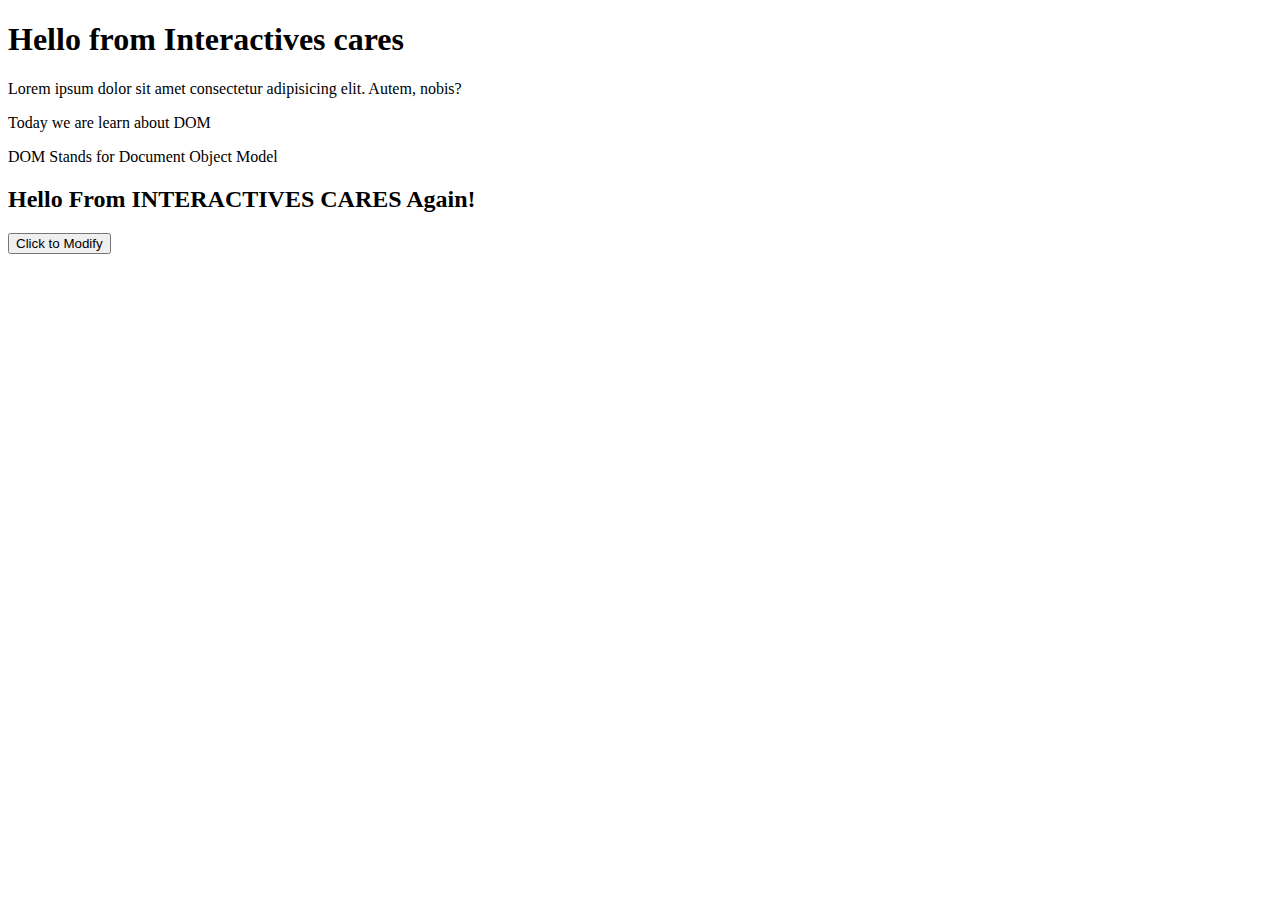
<file: DOM/index.html>
<!DOCTYPE html>
<html lang="en">
<head>
    <meta charset="UTF-8">
    <meta name="viewport" content="width=device-width, initial-scale=1.0">
    <title>Document</title>
</head>
<body>
   
    <section id="content">
         
    <h1 class="heading">Hello from Interactives cares</h1>
    <p class="paragraph">Lorem ipsum dolor sit amet consectetur adipisicing elit. Autem, nobis?</p>
    <p class="text">Today we are learn about DOM</p>
    <p class="tex">DOM Stands for Document Object Model</p>
    </section>

    <button id="click">Click to Modify</button>

</body>

      <script>
         const heading = document.getElementsByClassName("heading");
          
         const paragraph = document.getElementsByTagName("p");
         
         const h2 = document.createElement("h2");

         h2.innerText = "Hello From INTERACTIVES CARES Again!"
         const contentSection = document.getElementById("content");
         contentSection.appendChild(h2)
         //paragraph[0].remove()

         const button = document.getElementById("click");
         
        

        button.addEventListener("click", function(){
        //     for(let i = 0; i < para.length; i++){
        //     para[i].innerHTML = `<strong>${para[i].innerHTML}</strong>`;
        // }
        const para = document.getElementsByTagName("p");
        for(let para of paras){
            para.innerHTML = `<strong>${para.innerHTML}</strong>`;
        }

        button.innerText = "Make normal"
        })

        //  function toggleButton() {

        //     if(button.innerText == "Modify"){
        //         button.innerText = "Back";
        //     }else{
        //         button.innerText = "Modify"
        //     }

        //  }

          // add envent listener to the button to call toggleButton on Click
          // button.addEventListener("click", toggleButton);

         
      </script>

</html>
</file>
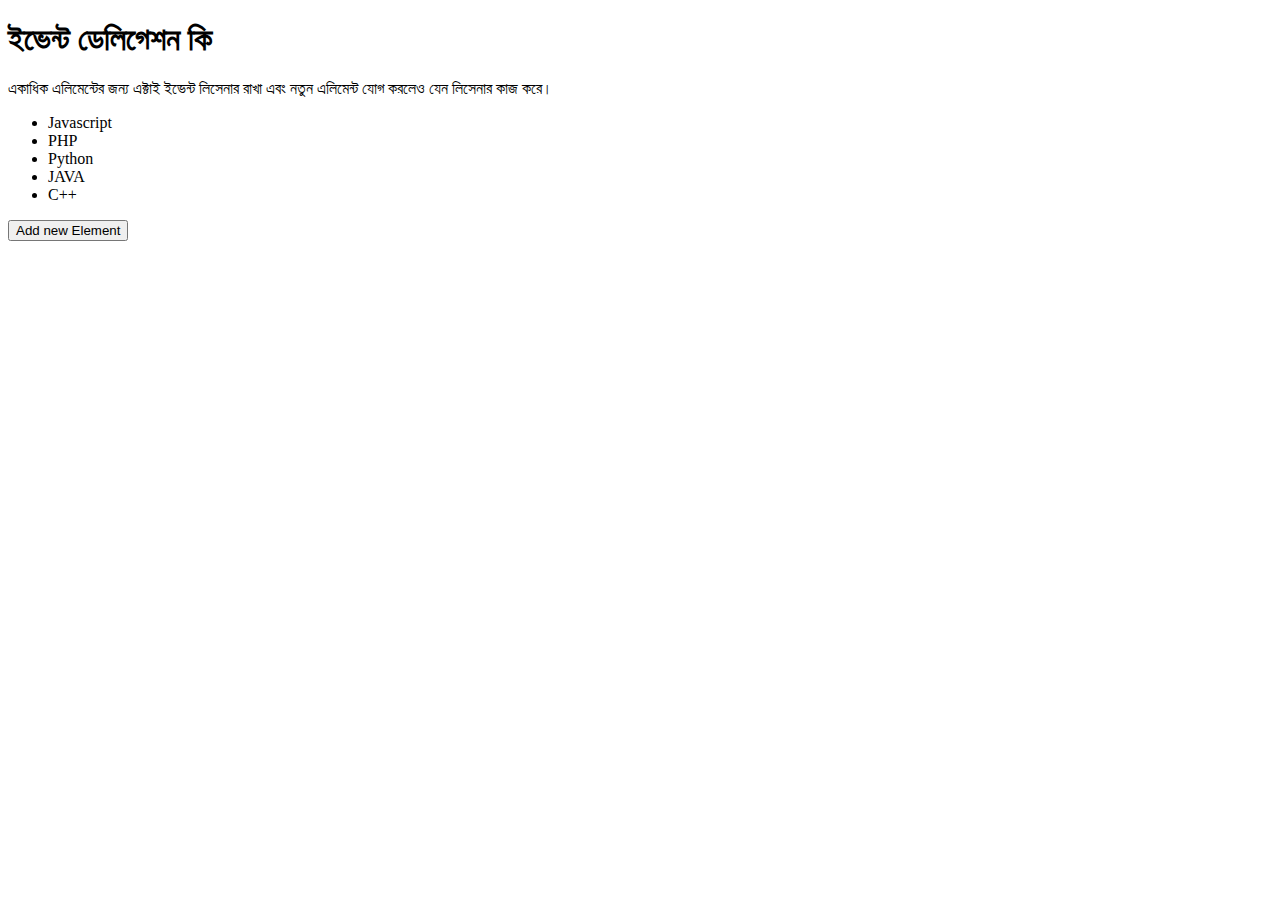
<file: Event Delegation/index.html>
<!DOCTYPE html>
<html lang="en">
<head>
    <meta charset="UTF-8">
    <meta name="viewport" content="width=z, initial-scale=1.0">
    <title>Document</title>
</head>
<body>

      
    <h1>ইভেন্ট ডেলিগেশন কি</h1>
    <p>একাধিক এলিমেন্টের জন্য এক্টাই ইভেন্ট লিসেনার রাখা এবং নতুন এলিমেন্ট যোগ করলেও যেন লিসেনার কাজ করে।</p>

    <ul id="list">
        <li>Javascript</li>
        <li>PHP</li>
        <li>Python</li>
        <li>JAVA</li>
        <li>C++</li>
    </ul>

    <div>
        <button onclick="addElement()">Add new Element</button>
    </div>

    <script src="./script.js"></script>
</body>
</html>
</file>
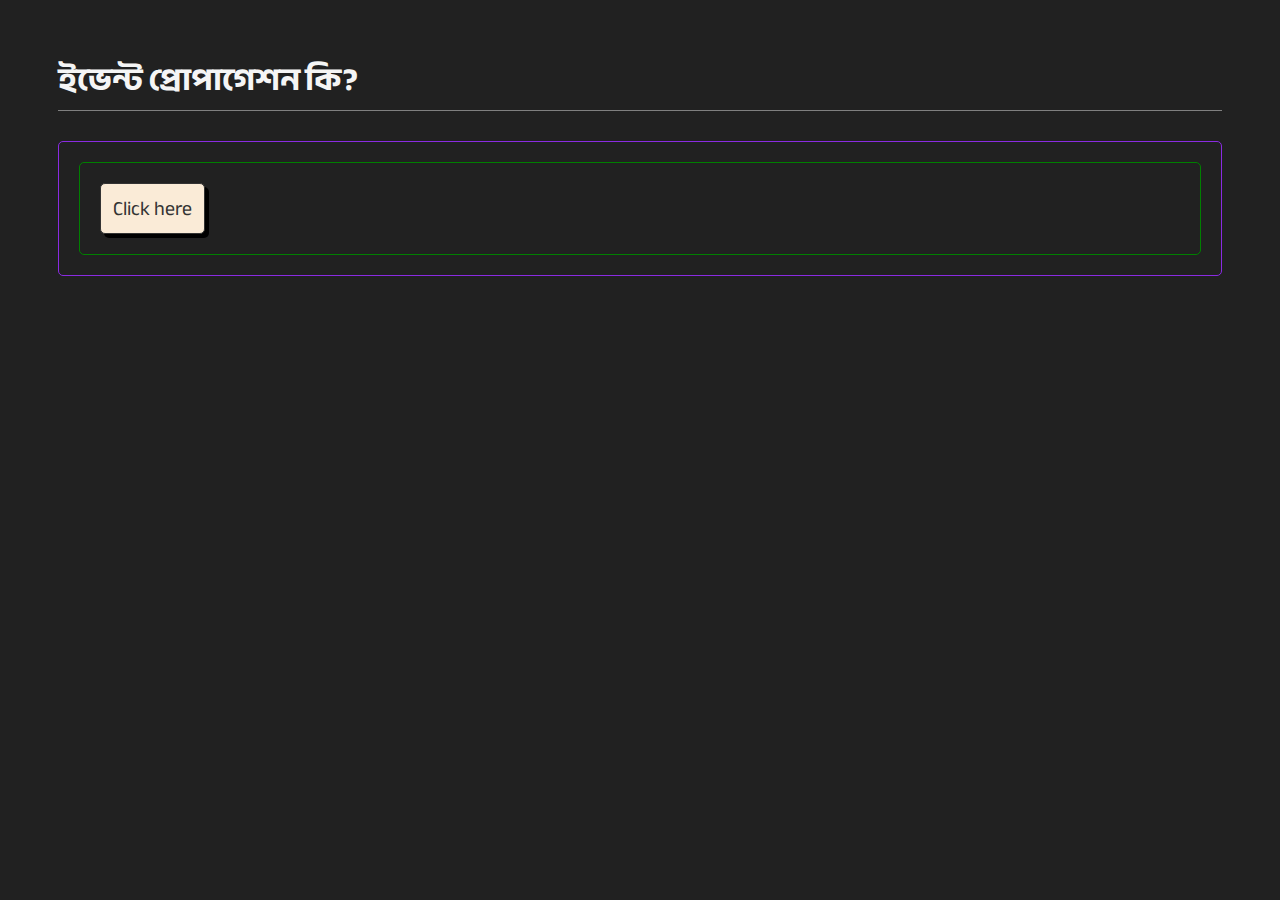
<file: Event Propegation/index.html>
<!DOCTYPE html>
<html lang="en">
    <head>
        <meta charset="UTF-8" />
        <meta name="viewport" content="width=device-width, initial-scale=1.0" />
        <title>Event Propagation</title>
        <link rel="preconnect" href="https://fonts.googleapis.com" />
        <link rel="preconnect" href="https://fonts.gstatic.com" crossorigin />
        <link
            href="https://fonts.googleapis.com/css2?family=Anek+Bangla:wght@400;600&display=swap"
            rel="stylesheet"
        />
        <link rel="stylesheet" href="./style.css" />
    </head>
    <body>
        <div class="container">
            <h1>ইভেন্ট প্রোপাগেশন কি?</h1>

            <div class="parent" id="parent">
                <form id="form">
                    <button type="button" id="button">Click here</button>
                </form>
            </div>
        </div>

        <script src="./script.js"></script>
    </body>
</html>
</file>
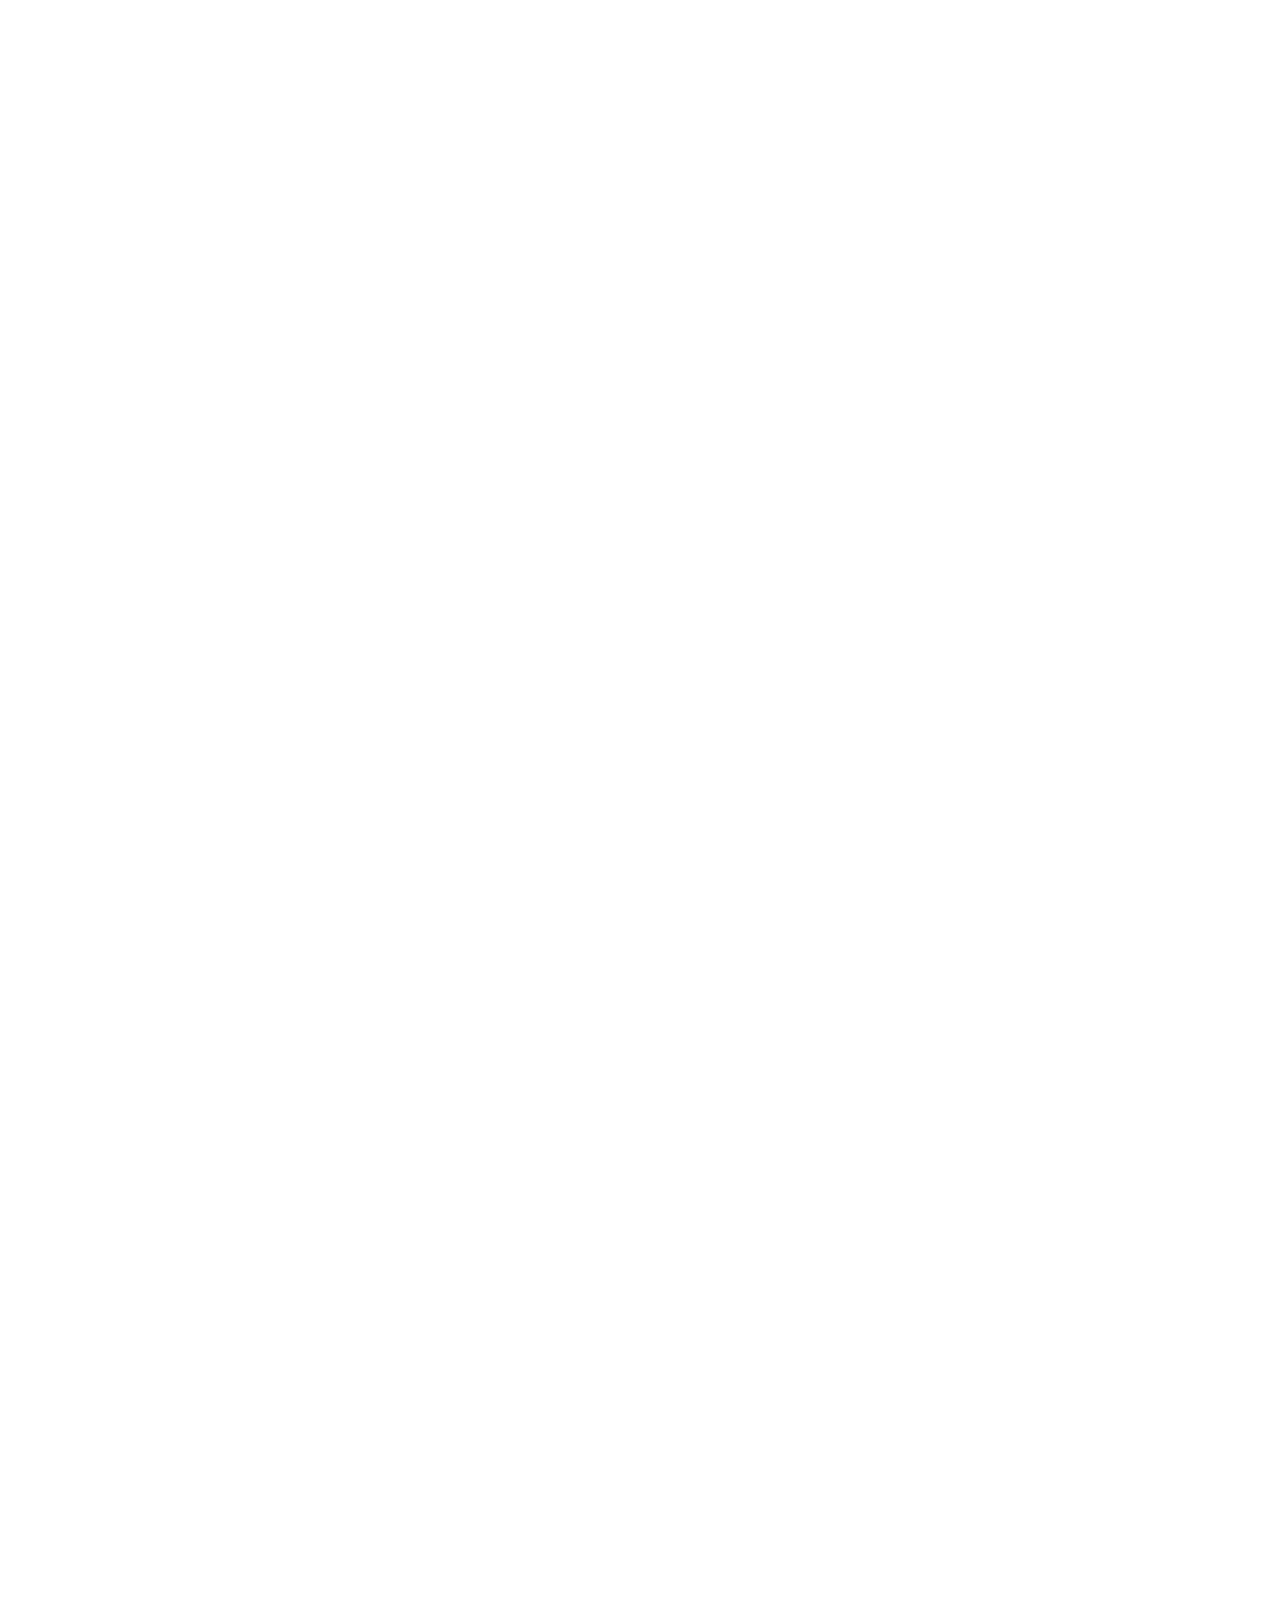
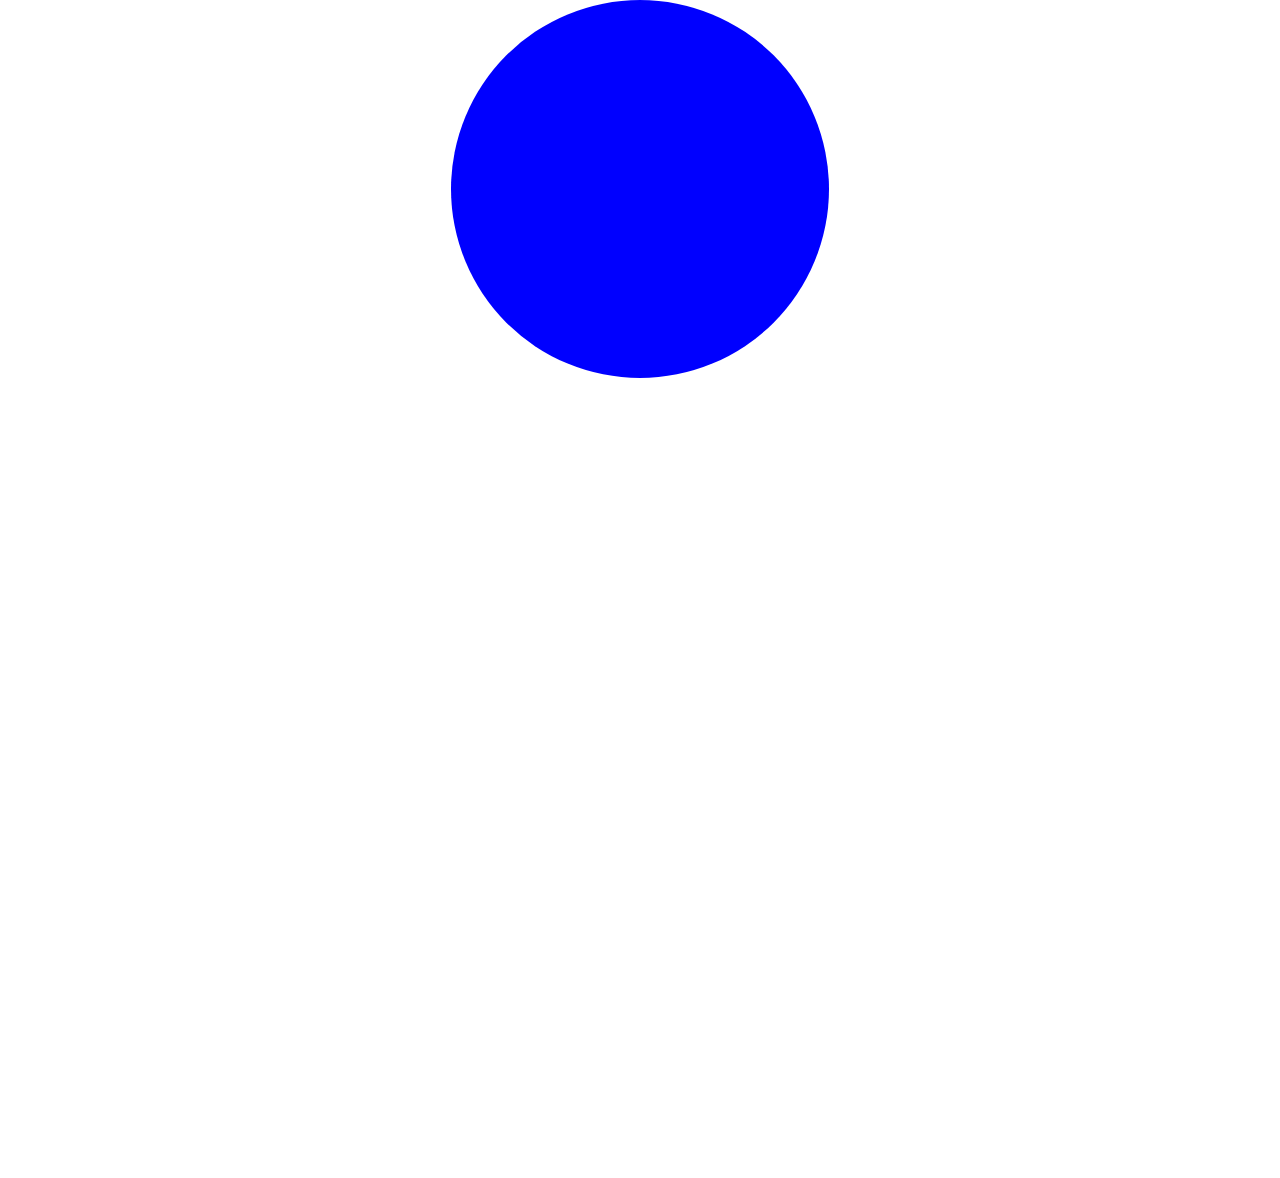
<file: Intersaction Observer/index.html>
<!DOCTYPE html>
<html lang="en">
  <head>
    <meta charset="UTF-8" />
    <meta name="viewport" content="width=device-width, initial-scale=1.0" />
     <link rel="stylesheet" href="index.css"><link/>
    <title>Document</title>
  </head>
  <body>
    <div id="circle"></div>
    <script src="./index.js"></script>
  </body>
</html>
</file>
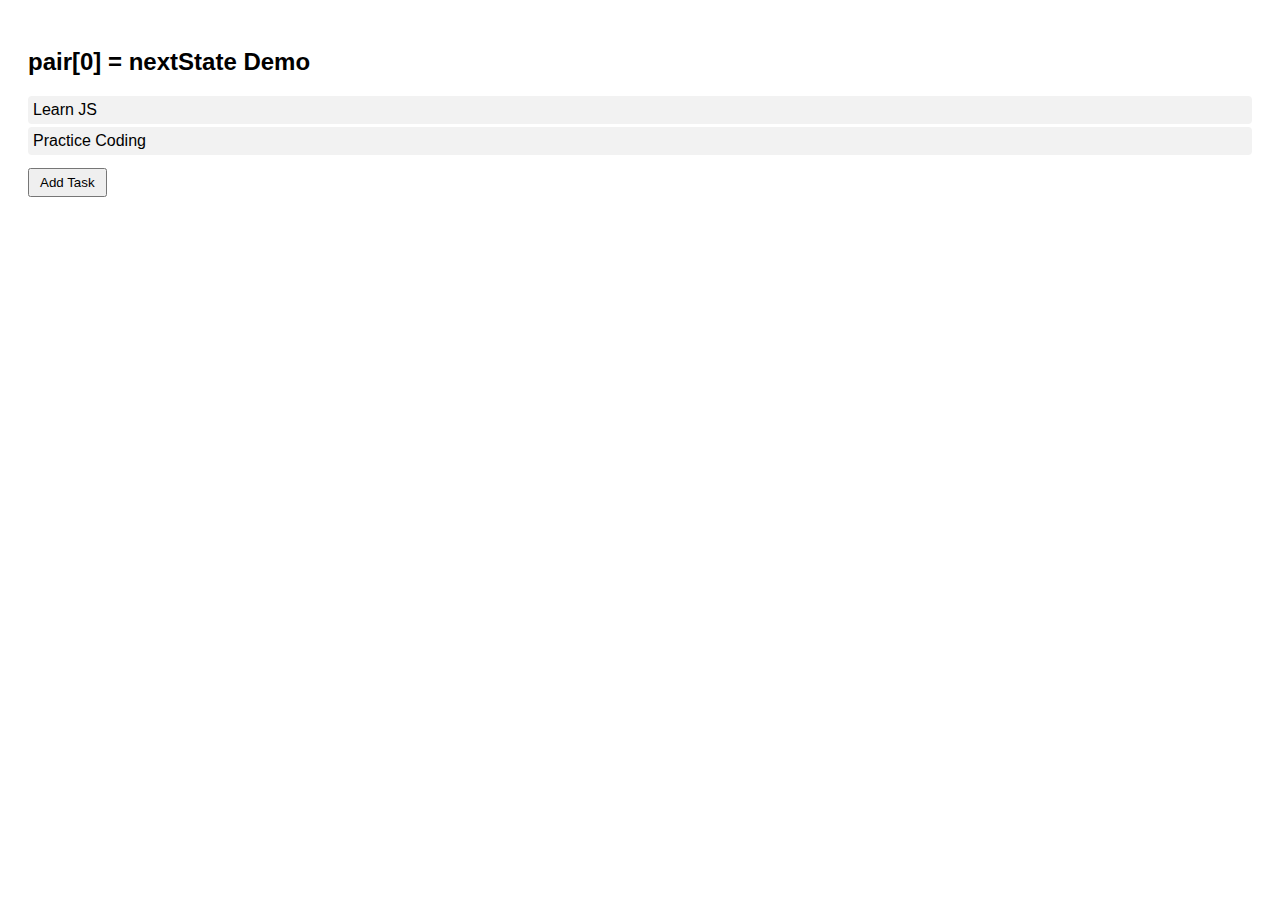
<file: Intersaction Observer/pair.html>
<!DOCTYPE html>
<html>
<head>
    <title>pair[0] State Update Demo</title>
    <style>
        body { font-family: Arial; padding: 20px; }
        #tasks { margin-top: 10px; }
        button { margin-top: 10px; padding: 5px 10px; }
        .task { background: #f2f2f2; padding: 5px; margin: 3px 0; border-radius: 4px; }
    </style>
</head>
<body>

<h2>pair[0] = nextState Demo</h2>

<div id="tasks"></div>
<button id="addBtn">Add Task</button>

<script>
    // আমাদের "pair" (state + function)
    let tasks = ["Learn JS", "Practice Coding"];
    function addTask(newTask) {
        let nextState = [...pair[0], newTask]; // পুরনো state + নতুন টাস্ক
        pair[0] = nextState; // state আপডেট
        render(); // UI আপডেট
    }

    let pair = [tasks, addTask]; // pair[0] = state, pair[1] = updater function

    function render() {
        const container = document.getElementById("tasks");
        container.innerHTML = "";
        pair[0].forEach(task => {
            let div = document.createElement("div");
            div.className = "task";
            div.textContent = task;
            container.appendChild(div);
        });
    }

    document.getElementById("addBtn").addEventListener("click", () => {
        let newTask = "New Task " + (pair[0].length + 1);
        pair[1](newTask); // updater function কল
    });

    render(); // প্রথমবার রেন্ডার
</script>

</body>
</html>
</file>
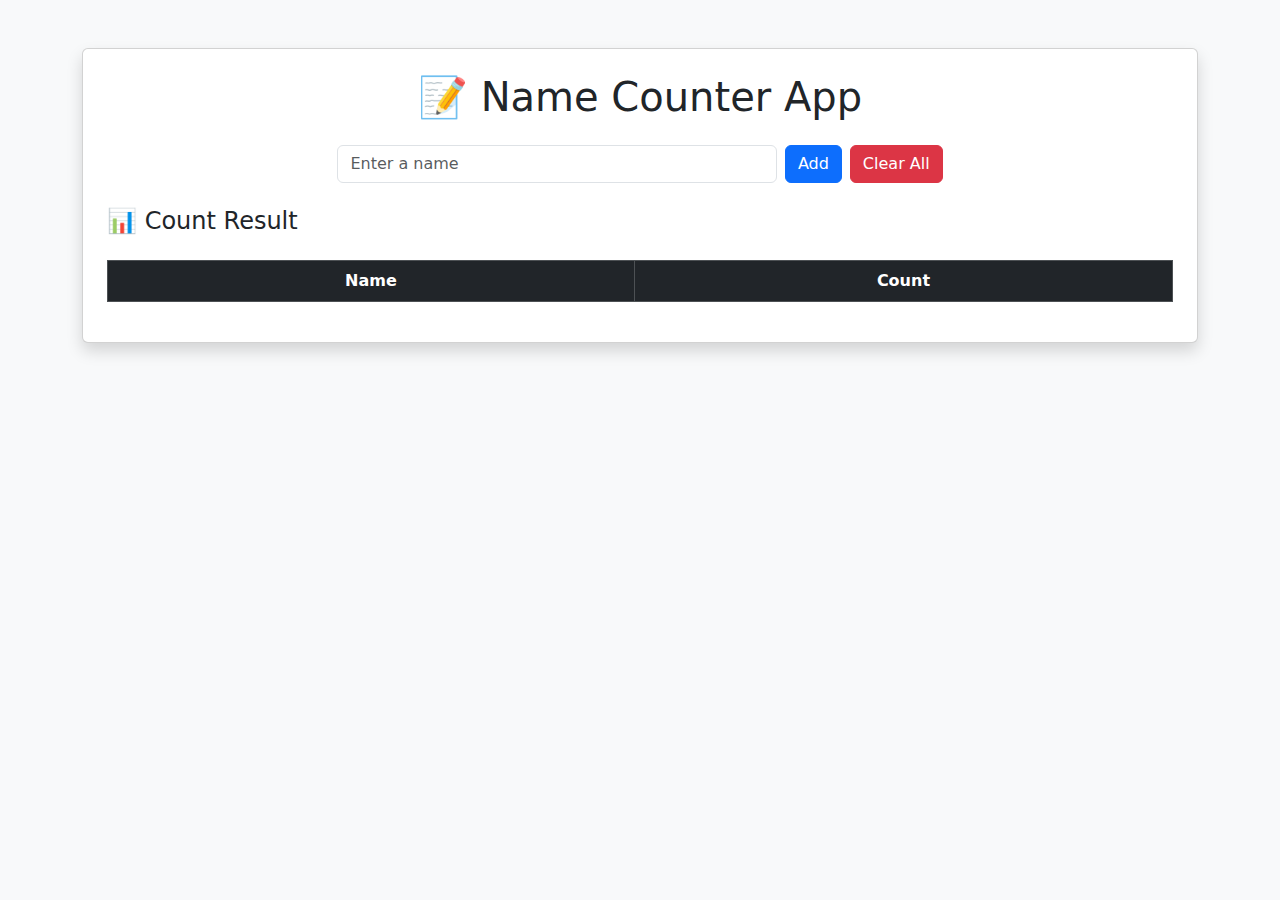
<file: JS/Counter.html>
<!DOCTYPE html>
<html lang="bn">
<head>
    <meta charset="UTF-8">
    <meta name="viewport" content="width=device-width, initial-scale=1.0">
    <title>Name Counter App</title>
    <!-- Bootstrap CSS -->
    <link href="https://cdn.jsdelivr.net/npm/bootstrap@5.3.2/dist/css/bootstrap.min.css" rel="stylesheet">
</head>
<body class="bg-light">

    <div class="container py-5">
        <div class="card shadow p-4">
            <h1 class="text-center mb-4">📝 Name Counter App</h1>

            <!-- Input & Buttons -->
            <div class="row g-2 justify-content-center">
                <div class="col-md-5">
                    <input type="text" id="nameInput" class="form-control" placeholder="Enter a name">
                </div>
                <div class="col-auto">
                    <button class="btn btn-primary" onclick="addName()">Add</button>
                </div>
                <div class="col-auto">
                    <button class="btn btn-danger" onclick="clearAll()">Clear All</button>
                </div>
            </div>

            <!-- Table -->
            <h4 class="mt-4">📊 Count Result</h4>
            <div class="table-responsive">
                <table class="table table-bordered table-striped text-center mt-3">
                    <thead class="table-dark">
                        <tr>
                            <th>Name</th>
                            <th>Count</th>
                        </tr>
                    </thead>
                    <tbody id="nameTable">
                        <!-- ডাটা এখানে আসবে -->
                    </tbody>
                </table>
            </div>
        </div>
    </div>

    <script>
        let nameCount = new Map();

        // Load from LocalStorage
        window.onload = function() {
            let savedData = localStorage.getItem("nameCountData");
            if (savedData) {
                nameCount = new Map(JSON.parse(savedData));
                updateTable();
            }
        };

        // Add Name
        function addName() {
            let name = document.getElementById("nameInput").value.trim();
            if (name === "") {
                alert("Please enter a name!");
                return;
            }

            if (nameCount.has(name)) {
                nameCount.set(name, nameCount.get(name) + 1);
            } else {
                nameCount.set(name, 1);
            }

            document.getElementById("nameInput").value = "";
            saveData();
            updateTable();
        }

        // Update Table
        function updateTable() {
            let tableBody = document.getElementById("nameTable");
            tableBody.innerHTML = "";

            for (let [name, count] of nameCount) {
                let row = `<tr>
                            <td>${name}</td>
                            <td>${count}</td>
                           </tr>`;
                tableBody.innerHTML += row;
            }
        }

        // Save to LocalStorage
        function saveData() {
            localStorage.setItem("nameCountData", JSON.stringify([...nameCount]));
        }

        // Clear All
        function clearAll() {
            if (confirm("Are you sure you want to clear all data?")) {
                nameCount.clear();
                localStorage.removeItem("nameCountData");
                updateTable();
            }
        }
    </script>

    <!-- Bootstrap JS -->
    <script src="https://cdn.jsdelivr.net/npm/bootstrap@5.3.2/dist/js/bootstrap.bundle.min.js"></script>
</body>
</html>
</file>
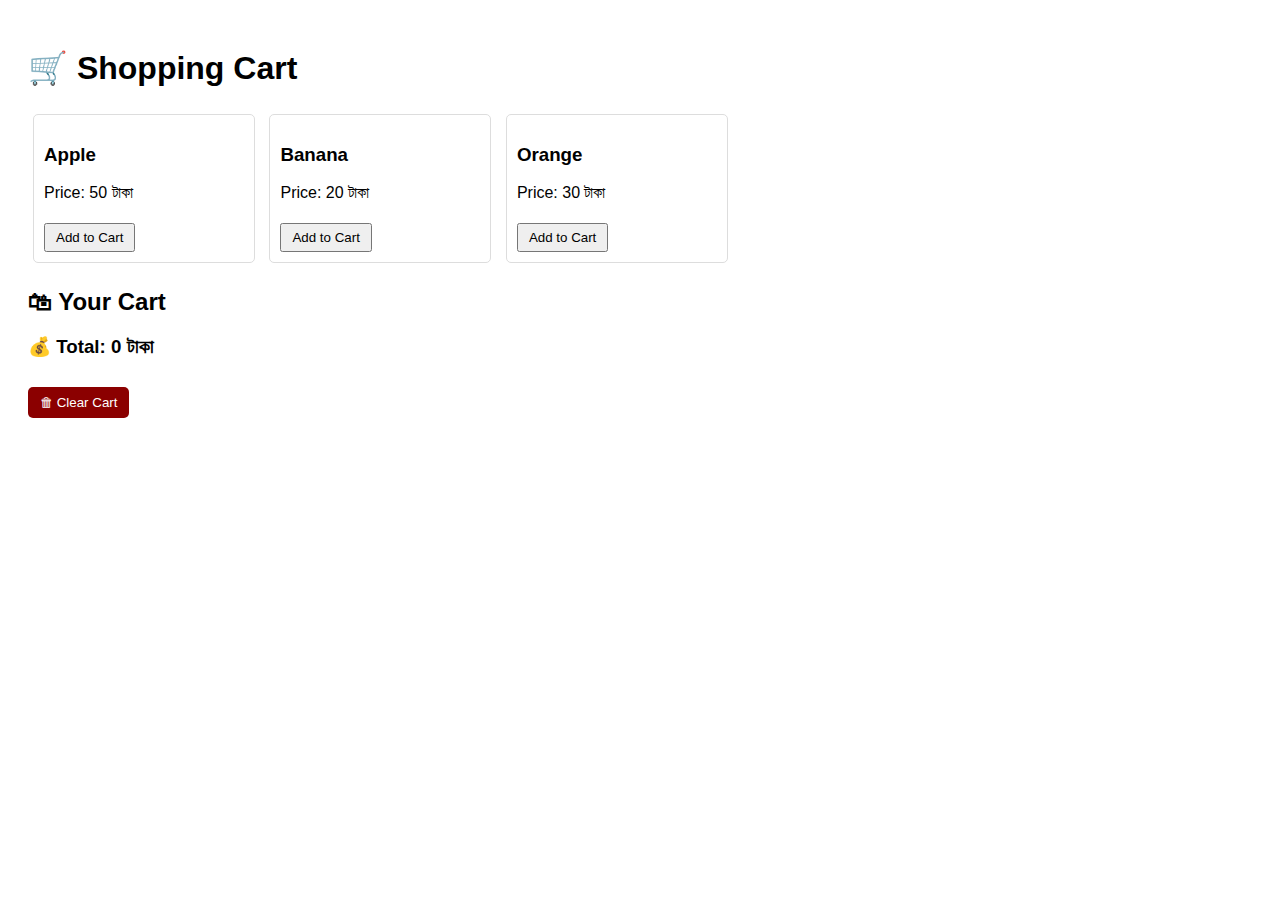
<file: JS/Map.html>
<!DOCTYPE html>
<html>
<head>
    <title>Shopping Cart App</title>
    <style>
        body { font-family: Arial, sans-serif; padding: 20px; }
        .product { border: 1px solid #ddd; padding: 10px; margin: 5px; border-radius: 5px; width: 200px; display: inline-block; }
        button { padding: 5px 10px; margin-top: 5px; cursor: pointer; }
        #cart { margin-top: 20px; }
        .cart-item { background: #f0f0f0; padding: 8px; margin: 5px 0; border-radius: 5px; display: flex; justify-content: space-between; align-items: center; }
        .qty-btn { padding: 3px 6px; margin: 0 2px; background: #007bff; color: white; border: none; cursor: pointer; border-radius: 3px; }
        .remove-btn { background: red; color: white; border: none; padding: 3px 8px; cursor: pointer; border-radius: 3px; }
        #clearCart { background: darkred; color: white; border: none; padding: 8px 12px; margin-top: 10px; cursor: pointer; border-radius: 5px; }
    </style>
</head>
<body>

<h1>🛒 Shopping Cart</h1>

<div id="products">
    <div class="product">
        <h3>Apple</h3>
        <p>Price: 50 টাকা</p>
        <button onclick="cart.addProduct('Apple', 50)">Add to Cart</button>
    </div>
    <div class="product">
        <h3>Banana</h3>
        <p>Price: 20 টাকা</p>
        <button onclick="cart.addProduct('Banana', 20)">Add to Cart</button>
    </div>
    <div class="product">
        <h3>Orange</h3>
        <p>Price: 30 টাকা</p>
        <button onclick="cart.addProduct('Orange', 30)">Add to Cart</button>
    </div>
</div>

<h2>🛍 Your Cart</h2>
<div id="cart"></div>
<h3 id="total">💰 Total: 0 টাকা</h3>
<button id="clearCart" onclick="cart.clearCart()">🗑 Clear Cart</button>

<script>
class ShoppingCart {
    constructor() {
        this.cart = new Map(JSON.parse(localStorage.getItem("cart")) || []);
        this.displayCart();
    }

    saveCart() {
        localStorage.setItem("cart", JSON.stringify([...this.cart]));
    }

    addProduct(name, price, quantity = 1) {
        if (this.cart.has(name)) {
            let item = this.cart.get(name);
            item.quantity += quantity;
            if (item.quantity <= 0) {
                this.cart.delete(name);
            } else {
                this.cart.set(name, item);
            }
        } else {
            this.cart.set(name, { price, quantity });
        }
        this.saveCart();
        this.displayCart();
    }

    removeProduct(name) {
        this.cart.delete(name);
        this.saveCart();
        this.displayCart();
    }

    clearCart() {
        this.cart.clear();
        this.saveCart();
        this.displayCart();
    }

    getTotal() {
        let total = 0;
        for (let { price, quantity } of this.cart.values()) {
            total += price * quantity;
        }
        return total;
    }

    displayCart() {
        let cartDiv = document.getElementById("cart");
        cartDiv.innerHTML = "";
        for (let [name, { price, quantity }] of this.cart) {
            cartDiv.innerHTML += `
                <div class="cart-item">
                    <span>${name} - ${quantity} × ${price} টাকা</span>
                    <div>
                        <button class="qty-btn" onclick="cart.addProduct('${name}', ${price}, -1)">-</button>
                        <button class="qty-btn" onclick="cart.addProduct('${name}', ${price}, 1)">+</button>
                        <button class="remove-btn" onclick="cart.removeProduct('${name}')">X</button>
                    </div>
                </div>
            `;
        }
        document.getElementById("total").innerText = `💰 Total: ${this.getTotal()} টাকা`;
    }
}

const cart = new ShoppingCart();
</script>

</body>
</html>
</file>
<file: Event Propegation/style.css>
* {
    font-family: "Anek Bangla", sans-serif;
    color: whitesmoke;
    background-color: #212121;
}

.container {
    margin: 50px;
}

h1 {
    border-bottom: 1px solid gray;
}

.parent {
    margin-top: 30px;
    padding: 20px;
    border: 1px solid blueviolet;
    border-radius: 5px;
}

form {
    padding: 20px;
    border: 1px solid green;
    border-radius: 5px;
}
button {
    background-color: antiquewhite;
    border: 1px solid #333333;
    border-radius: 5px;
    padding: 6px 12px;
    box-shadow: 4px 4px #000000;
    font-size: 20px;
    color: #333333;
}
</file>
<file: Intersaction Observer/index.css>
body{
    margin: auto;
    align-items: center;
    text-align: center;

}

#circle{
   width: 250px;
   height: 250px;
   background-color: blue;
   margin: auto;
   padding: 4rem;
   margin-top: 100rem;
   margin-bottom: 50rem;
   border-radius : 50%;
}
</file>
